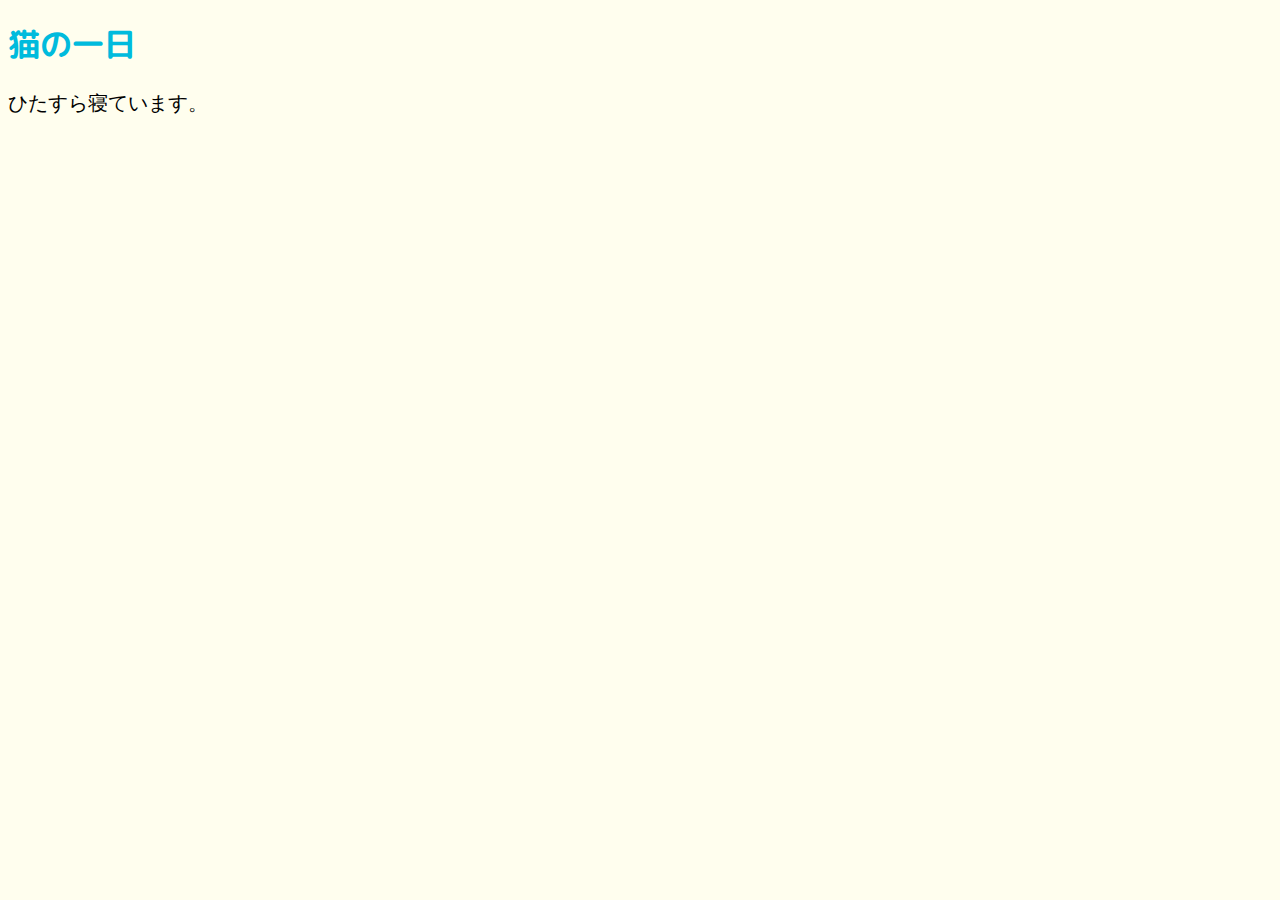
<file: index-mana.html>
<!DOCTYPE html>
<html lang="ja">
<head>
    <meta charset="UTF-8">
    <title>猫の実態</title>
    <meta name="description" content="猫の好きなもの、日々の生活をご紹介">
    <link href="https://fonts.googleapis.com/css2?family=M+PLUS+Rounded+1c:wght@700&display=swap" rel="stylesheet">
    <link rel="stylesheet" href="style-mana.css">
</head>

<body>
    <h1>猫の一日</h1>
    <p>ひたすら寝ています。</p>
</body>
</html>
</file>
<file: style-mana.css>
@charset "UTF-8";
body {
    background-color: #fffeee;
}
h1 {
    color: #0bd;
    font-family: 'M PLUS Rounded 1c', sans-serif;
}
p {
    font-size: 20px;
}
</file>
